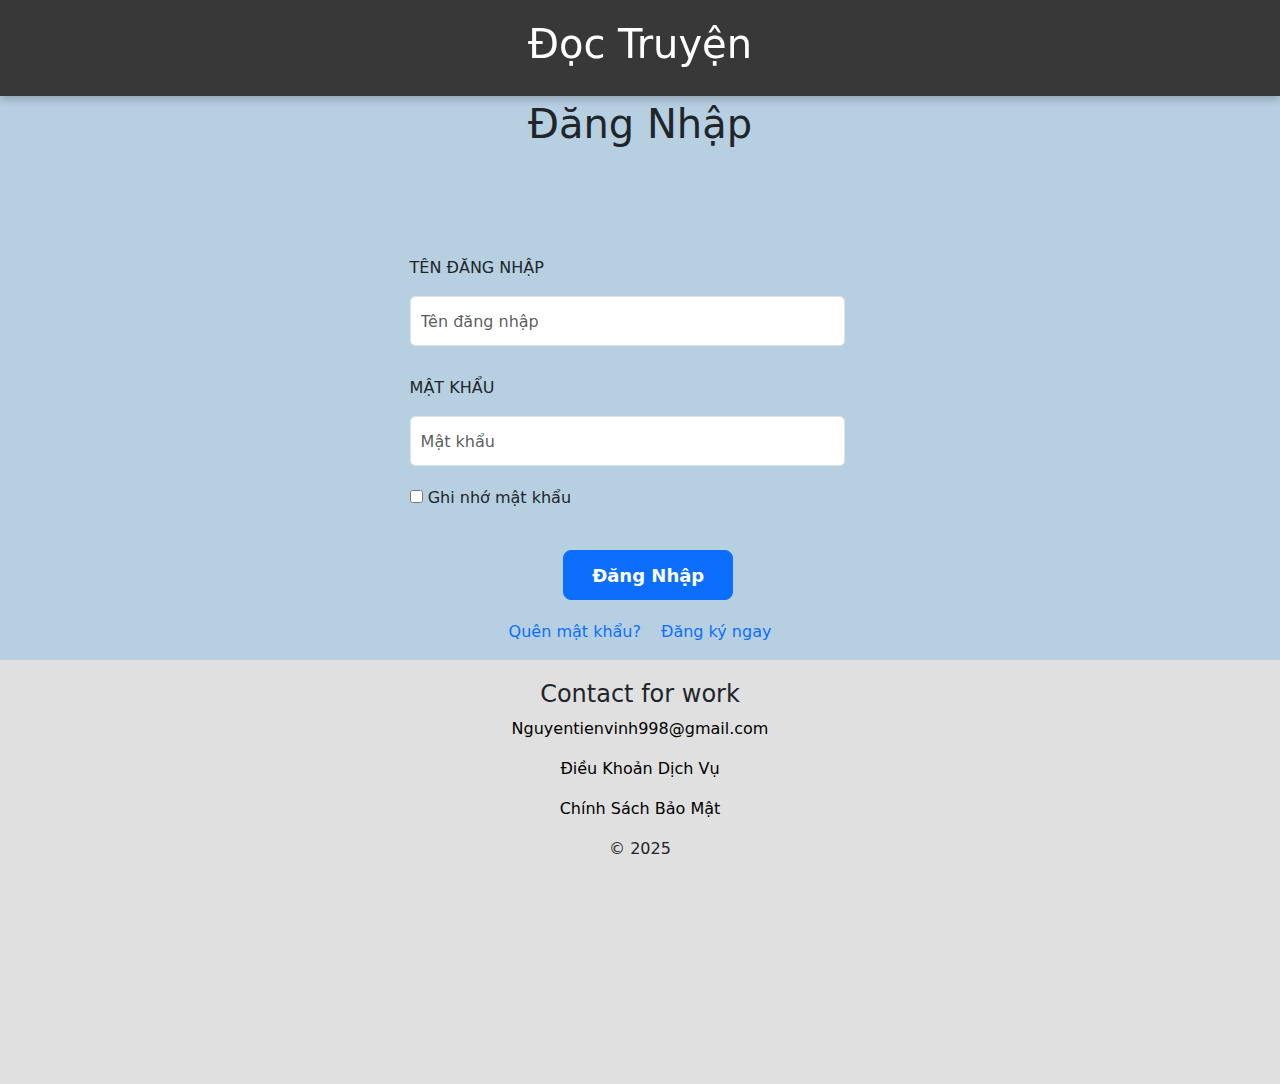
<file: login.html>
<!DOCTYPE html>
<html lang="en">
  <head>
    <meta charset="UTF-8" />
    <meta name="viewport" content="width=device-width, initial-scale=1.0" />
    <link rel="stylesheet" href="dangnhap.css" />
    <title>Login</title>
    <link
      href="https://cdn.jsdelivr.net/npm/bootstrap@5.3.3/dist/css/bootstrap.min.css"
      rel="stylesheet"
    />
  </head>
  <body>
    <header>
      <h1><a href="index.html">Đọc Truyện</a></h1>
    </header>
    <div class="chung">
      <section class="login">
        <div class="container">
          <h1 class="display-6">Đăng Nhập</h1>
        </div>
      </section>
      <div class="ten">
        <p>TÊN ĐĂNG NHẬP</p>
        <input
          id="username"
          type="text"
          class="form-control"
          placeholder="Tên đăng nhập"
          aria-label="Username"
        />
      </div>
      <div class="matkhau">
        <p>MẬT KHẨU</p>
        <input
          id="password"
          type="text"
          class="form-control"
          placeholder="Mật khẩu"
          aria-label="Password"
        />
      </div>
      <div class="checkbox">
        <form action="/action_page.php">
          <input
            type="checkbox"
            id="remember"
            name="remember"
            value="matkhau"
          />
          <label for="remember">Ghi nhớ mật khẩu</label>
        </form>
      </div>
      <div class="button">
        <button id="nut" type="button" class="btn btn-primary">
          <a href="#" class="text-white">Đăng Nhập</a>
        </button>
      </div>
      <div class="duoi">
        <div class="quenmk">
          <p>
            <a href="#">Quên mật khẩu?</a>
          </p>
        </div>
        <div class="dangky">
          <p>
            <a href="#">Đăng ký ngay</a>
          </p>
        </div>
      </div>
    </div>
    <footer>
      <h4>Contact for work</h4>
      <p><a href="#">Nguyentienvinh998@gmail.com</a></p>
      <p><a href="#">Điều Khoản Dịch Vụ</a></p>
      <p><a href="#">Chính Sách Bảo Mật</a></p>
      <p>© 2025</p>
      <div class="map">
        <iframe
          src="https://www.google.com/maps/embed?pb=!1m18!1m12!1m3!1d3917.0830604641365!2d106.84215797543152!3d10.95709828920283!2m3!1f0!2f0!3f0!3m2!1i1024!2i768!4f13.1!3m3!1m2!1s0x3174dd3f89271c25%3A0xf0041486f98a7d30!2zTWluZFggVGVjaG5vbG9neSBTY2hvb2wgKFBo4bqhbSBWxINuIFRodeG6rW4p!5e0!3m2!1sen!2s!4v1752159857912!5m2!1sen!2s"
          width="400"
          height="200"
          style="border: 0"
          allowfullscreen=""
          loading="lazy"
          referrerpolicy="no-referrer-when-downgrade"
        ></iframe>
      </div>
    </footer>
  </body>
</html>
</file>
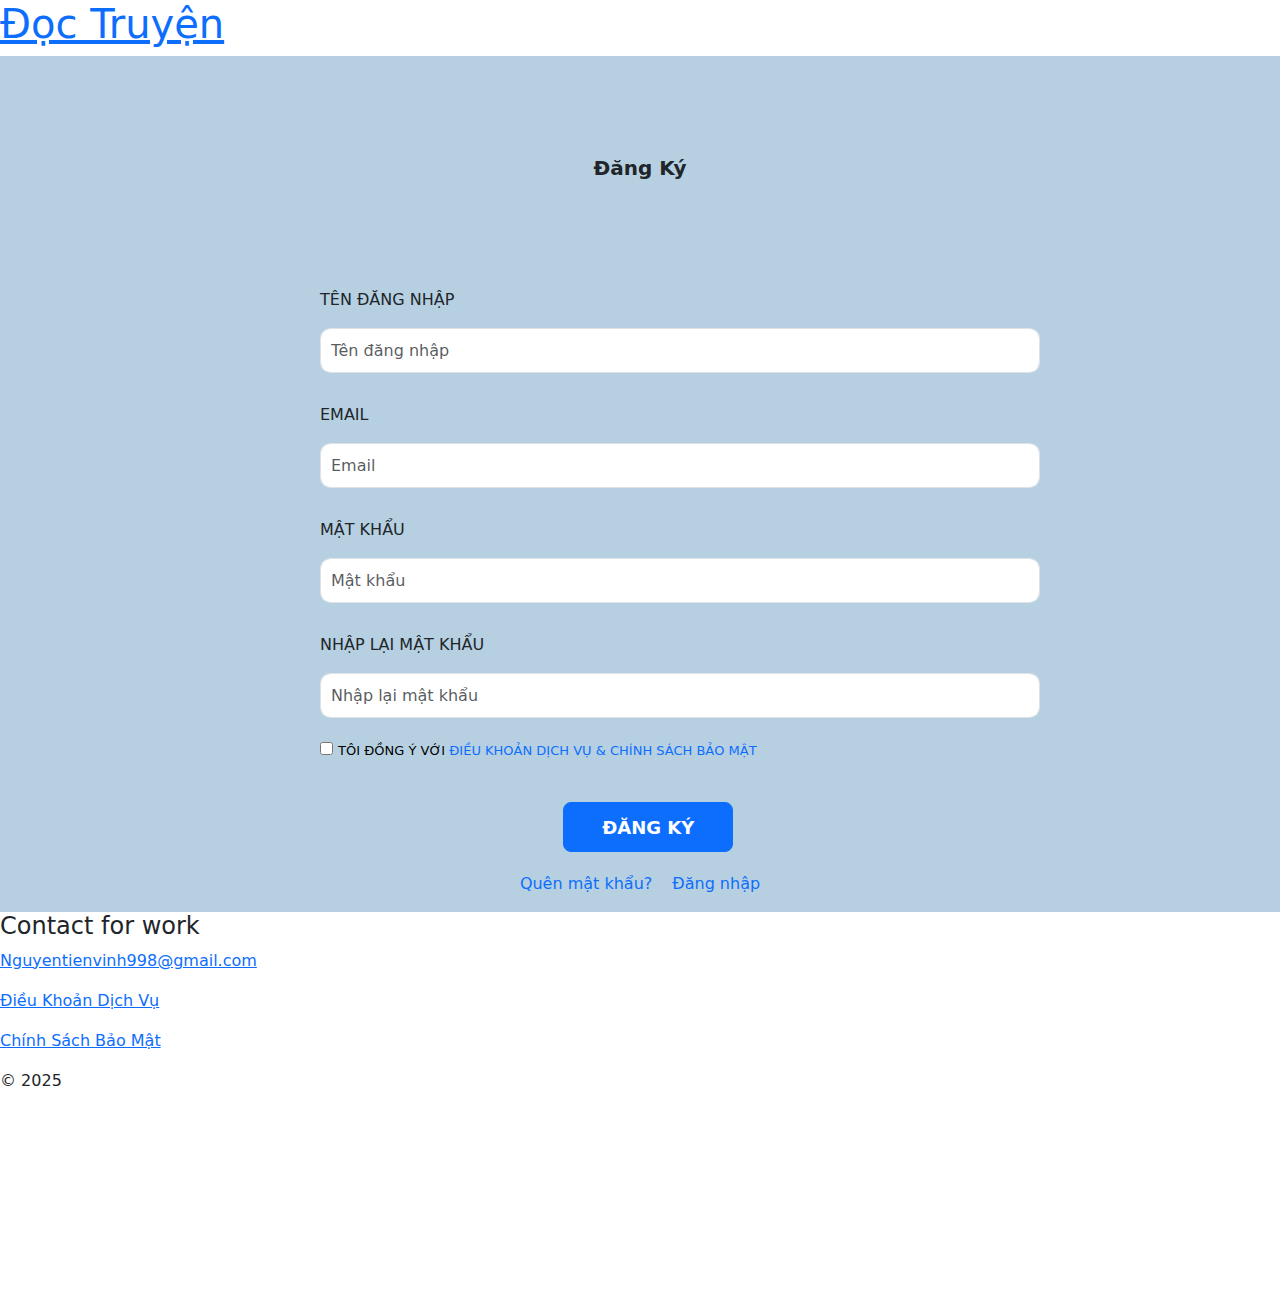
<file: register.html>
<!DOCTYPE html>
<html lang="en">
  <head>
    <meta charset="UTF-8" />
    <meta name="viewport" content="width=device-width, initial-scale=1.0" />
    <link rel="stylesheet" href="dangky.css" />
    <title>Login</title>
    <link
      href="https://cdn.jsdelivr.net/npm/bootstrap@5.3.3/dist/css/bootstrap.min.css"
      rel="stylesheet"
    />
  </head>
  <body>
    <header>
      <h1><a href="index.html">Đọc Truyện</a></h1>
    </header>
    <div class="chung">
      <section class="login">
        <div class="container">
          <h5>Đăng Ký</h5>
        </div>
      </section>
      <div class="ten">
        <p>TÊN ĐĂNG NHẬP</p>
        <input
          id="username"
          type="text"
          class="form-control"
          placeholder="Tên đăng nhập"
          aria-label="Username"
        />
      </div>
      <div class="email">
        <p>EMAIL</p>
        <input
          id="email"
          type="text"
          class="form-control"
          placeholder="Email"
          aria-label="Email"
        />
      </div>
      <div class="matkhau">
        <p>MẬT KHẨU</p>
        <input
          id="password"
          type="text"
          class="form-control"
          placeholder="Mật khẩu"
          aria-label="Password"
        />
      </div>
      <div class="nhaplai">
        <p>NHẬP LẠI MẬT KHẨU</p>
        <input
          id="password"
          type="text"
          class="form-control"
          placeholder="Nhập lại mật khẩu"
          aria-label="Password"
        />
      </div>
      <div class="checkbox">
        <form action="/action_page.php">
          <input
            type="checkbox"
            id="remember"
            name="remember"
            value="matkhau"
          />
          <label for="remember"
            >TÔI ĐỒNG Ý VỚI<a href="#">
              ĐIỀU KHOẢN DỊCH VỤ & CHÍNH SÁCH BẢO MẬT</a
            ></label
          >
        </form>
      </div>
      <div class="button">
        <button id="nut" type="button" class="btn btn-primary">
          <a href="#" class="text-white">ĐĂNG KÝ</a>
        </button>
      </div>
      <div class="duoi">
        <div class="quenmk">
          <p>
            <a href="#">Quên mật khẩu?</a>
          </p>
        </div>
        <div class="dangky">
          <p>
            <a href="#">Đăng nhập</a>
          </p>
        </div>
      </div>
    </div>
    <footer>
      <h4>Contact for work</h4>
      <p><a href="#">Nguyentienvinh998@gmail.com</a></p>
      <p><a href="#">Điều Khoản Dịch Vụ</a></p>
      <p><a href="#">Chính Sách Bảo Mật</a></p>
      <p>© 2025</p>
      <div class="map">
        <iframe
          src="https://www.google.com/maps/embed?pb=!1m18!1m12!1m3!1d3917.0830604641365!2d106.84215797543152!3d10.95709828920283!2m3!1f0!2f0!3f0!3m2!1i1024!2i768!4f13.1!3m3!1m2!1s0x3174dd3f89271c25%3A0xf0041486f98a7d30!2zTWluZFggVGVjaG5vbG9neSBTY2hvb2wgKFBo4bqhbSBWxINuIFRodeG6rW4p!5e0!3m2!1sen!2s!4v1752159857912!5m2!1sen!2s"
          width="400"
          height="200"
          style="border: 0"
          allowfullscreen=""
          loading="lazy"
          referrerpolicy="no-referrer-when-downgrade"
        ></iframe>
      </div>
    </footer>
  </body>
</html>
</file>
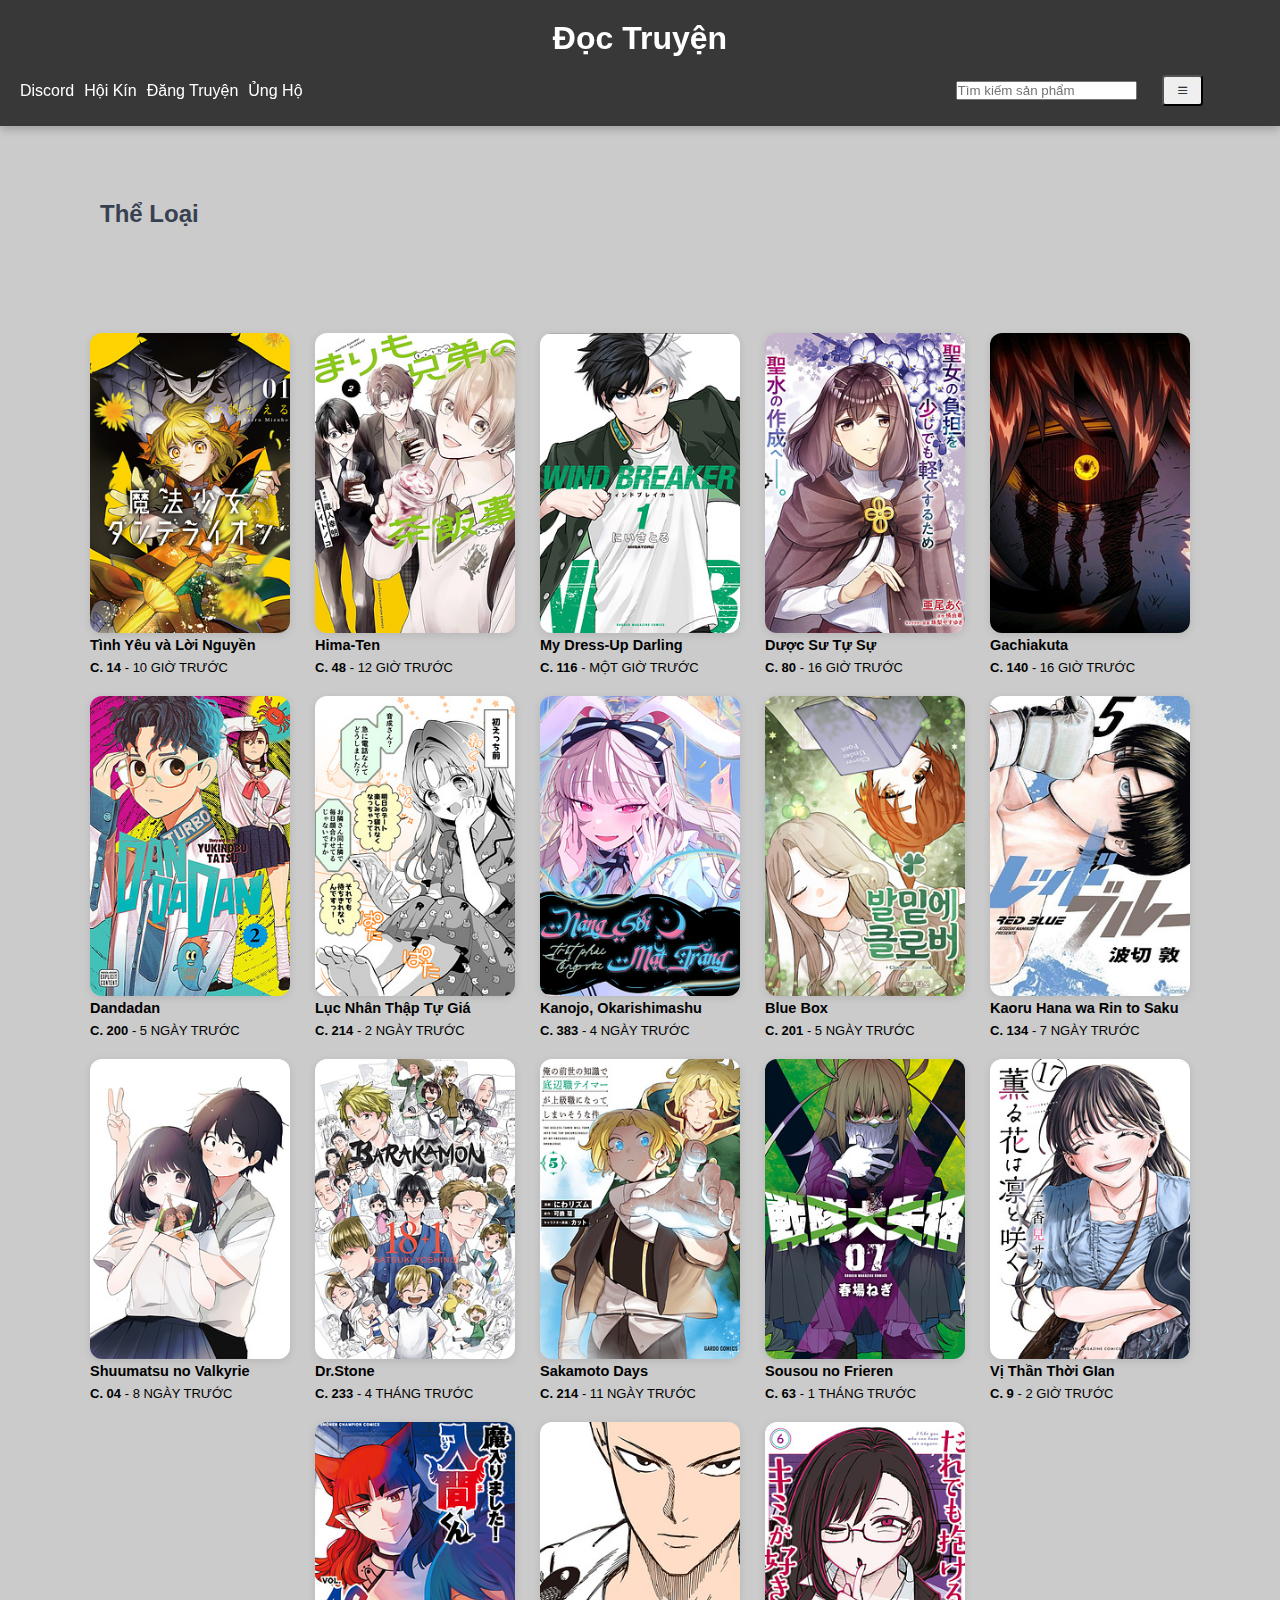
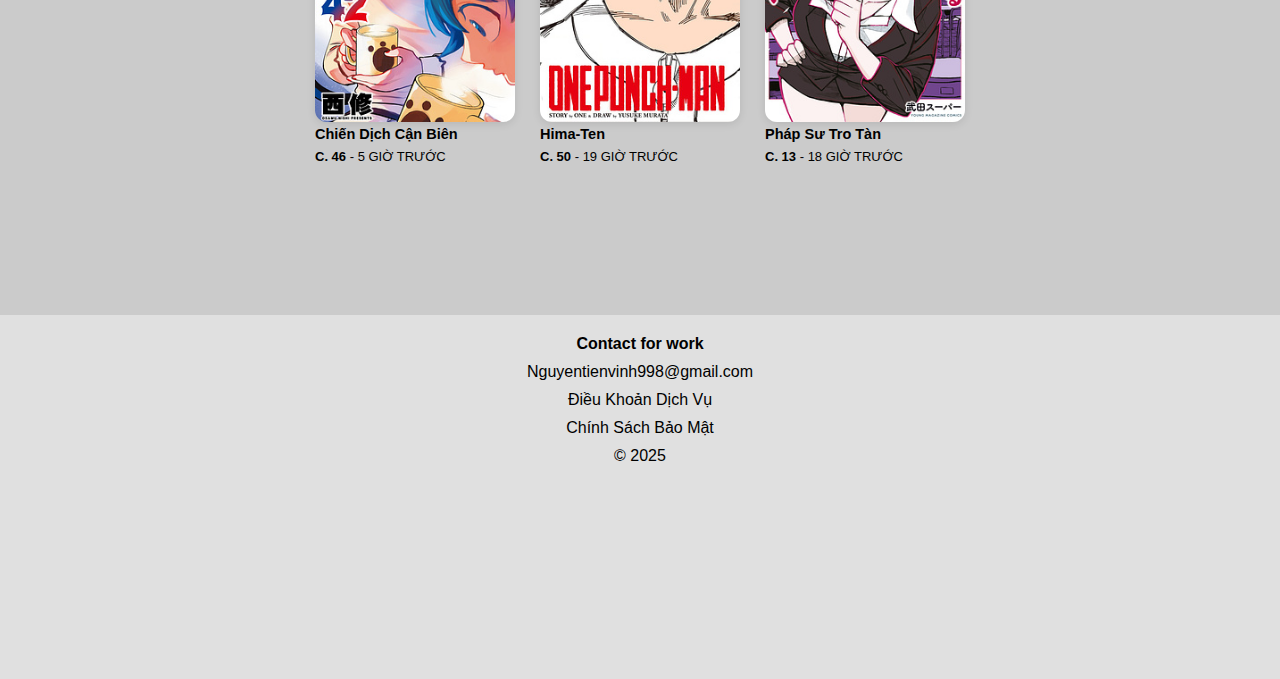
<file: theloai.html>
<!DOCTYPE html>
<html lang="en">
  <head>
    <meta charset="UTF-8" />
    <meta name="viewport" content="width=device-width, initial-scale=1.0" />
    <link rel="stylesheet" href="theloai.css" />
    <title>Manga</title>
    <link
      href="https://cdn.jsdelivr.net/npm/bootstrap-icons@1.10.5/font/bootstrap-icons.css"
      rel="stylesheet"
    />
  </head>
  <body>
    <header>
      <h1><a href="index.html">Đọc Truyện</a></h1>
      <div class="contact">
        <a href="">Discord</a>
        <a href="">Hội Kín</a>
        <a href="">Đăng Truyện</a>
        <a href="">Ủng Hộ</a>
      </div>
      <div class="header-container">
        <form class="d-flex" role="search" id="search1">
          <input
            class="form-control me-2 custom-search-box"
            type="search"
            placeholder="Tìm kiếm sản phẩm"
            aria-label="Search"
          />
        </form>
        <div class="dropdown">
          <button class="btn-dropdown"><i class="bi bi-list"></i></button>
          <div class="dropdown-content">
            <a href="register.html">Đăng Ký</a>
            <a href="login.html">Đăng Nhập</a>
            <a href="theloai.html">Thể Loại</a>
          </div>
        </div>
      </div>
    </header>
    <h2 class="container-title">Thể Loại</h2>
    <div class="container">
      <a href="body.html">
        <div class="product">
          <img src="./image/sp1.jpg" alt="SP1" />
          <p>Tình Yêu và Lời Nguyền</p>
          <span class="chap"><b>C. 14</b> - 10 GIỜ TRƯỚC</span>
        </div>
      </a>
      <a href="body.html">
        <div class="product">
          <img src="./image/sp2.jpg" alt="SP2" />
          <p>Hima-Ten</p>
          <span class="chap"><b>C. 48</b> - 12 GIỜ TRƯỚC</span>
        </div>
      </a>
      <a href="body.html">
        <div class="product">
          <img src="./image/sp3.jpg" alt="SP3" />
          <p>My Dress-Up Darling</p>
          <span class="chap"><b>C. 116</b> - MỘT GIỜ TRƯỚC</span>
        </div>
      </a>
      <a href="body.html">
        <div class="product">
          <img src="./image/sp4.jpg" alt="SP4" />
          <p>Dược Sư Tự Sự</p>
          <span class="chap"><b>C. 80</b> - 16 GIỜ TRƯỚC</span>
        </div>
      </a>
      <a href="body.html">
        <div class="product">
          <img src="./image/sp5.jpg" alt="SP5" />
          <p>Gachiakuta</p>
          <span class="chap"><b>C. 140</b> - 16 GIỜ TRƯỚC</span>
        </div>
      </a>
      <a href="body.html">
        <div class="product">
          <img src="./image/sp6.jpg" alt="SP6" />
          <p>Dandadan</p>
          <span class="chap"><b>C. 200</b> - 5 NGÀY TRƯỚC</span>
        </div>
      </a>
      <a href="body.html">
        <div class="product">
          <img src="./image/sp7.jpg" alt="SP7" />
          <p>Lục Nhân Thập Tự Giá</p>
          <span class="chap"><b>C. 214</b> - 2 NGÀY TRƯỚC</span>
        </div>
      </a>
      <a href="body.html">
        <div class="product">
          <img src="./image/sp8.jpg" alt="SP8" />
          <p>Kanojo, Okarishimashu</p>
          <span class="chap"><b>C. 383</b> - 4 NGÀY TRƯỚC</span>
        </div>
      </a>
      <a href="body.html">
        <div class="product">
          <img src="./image/sp9.jpg" alt="SP9" />
          <p>Blue Box</p>
          <span class="chap"><b>C. 201</b> - 5 NGÀY TRƯỚC</span>
        </div>
      </a>
      <a href="body.html">
        <div class="product">
          <img src="./image/sp10.jpg" alt="SP10" />
          <p>Kaoru Hana wa Rin to Saku</p>
          <span class="chap"><b>C. 134</b> - 7 NGÀY TRƯỚC</span>
        </div>
      </a>
      <a href="body.html">
        <div class="product">
          <img src="./image/sp11.jpg" alt="SP11" />
          <p>Shuumatsu no Valkyrie</p>
          <span class="chap"><b>C. 04</b> - 8 NGÀY TRƯỚC</span>
        </div>
      </a>
      <a href="body.html">
        <div class="product">
          <img src="./image/sp12.jpg" alt="SP12" />
          <p>Dr.Stone</p>
          <span class="chap"><b>C. 233</b> - 4 THÁNG TRƯỚC</span>
        </div>
      </a>
      <a href="body.html">
        <div class="product">
          <img src="./image/sp13.jpg" alt="SP13" />
          <p>Sakamoto Days</p>
          <span class="chap"><b>C. 214</b> - 11 NGÀY TRƯỚC</span>
        </div>
      </a>
      <a href="body.html">
        <div class="product">
          <img src="./image/sp14.jpg" alt="SP14" />
          <p>Sousou no Frieren</p>
          <span class="chap"><b>C. 63</b> - 1 THÁNG TRƯỚC</span>
        </div>
      </a>
      <a href="body.html">
        <div class="product">
          <img src="./image/1.jpg" alt="SP14" />
          <p>Vị Thần Thời GIan</p>
          <span class="chap"><b>C. 9</b> - 2 GIỜ TRƯỚC</span>
        </div>
      </a>
      <a href="body.html">
        <div class="product">
          <img src="./image/2.jpg" alt="SP14" />
          <p>Chiến Dịch Cận Biên</p>
          <span class="chap"><b>C. 46</b> - 5 GIỜ TRƯỚC</span>
        </div>
      </a>
      <a href="body.html">
        <div class="product">
          <img src="./image/3.jpg" alt="SP14" />
          <p>Hima-Ten</p>
          <span class="chap"><b>C. 50</b> - 19 GIỜ TRƯỚC</span>
        </div>
      </a>
      <a href="body.html">
        <div class="product">
          <img src="./image/4.jpg" alt="SP14" />
          <p>Pháp Sư Tro Tàn</p>
          <span class="chap"><b>C. 13</b> - 18 GIỜ TRƯỚC</span>
        </div>
      </a>
    </div>
    <footer>
      <div class="footer-container">
        <h4>Contact for work</h4>
        <p><a href="#">Nguyentienvinh998@gmail.com</a></p>
        <p><a href="#">Điều Khoản Dịch Vụ</a></p>
        <p><a href="#">Chính Sách Bảo Mật</a></p>
        <p>© 2025</p>
        <div class="map">
          <iframe
            src="https://www.google.com/maps/embed?pb=!1m18!1m12!1m3!1d3917.0830604641365!2d106.84215797543152!3d10.95709828920283!2m3!1f0!2f0!3f0!3m2!1i1024!2i768!4f13.1!3m3!1m2!1s0x3174dd3f89271c25%3A0xf0041486f98a7d30!2zTWluZFggVGVjaG5vbG9neSBTY2hvb2wgKFBo4bqhbSBWxINuIFRodeG6rW4p!5e0!3m2!1sen!2s!4v1752159857912!5m2!1sen!2s"
            width="400"
            height="200"
            style="border: 0"
            allowfullscreen=""
            loading="lazy"
            referrerpolicy="no-referrer-when-downgrade"
          ></iframe>
        </div>
      </div>
    </footer>
  </body>
</html>
</file>
<file: dangnhap.css>
.login {
  padding: 100px 0;
  text-align: center;
}
html {
  background-color: #b6d0e2;
}
.chung {
  background-color: #b6d0e2;
}
header {
  background-color: #383838;
  text-align: center;
  padding: 20px 0;
  box-shadow: 0px 4px 8px rgba(0, 0, 0, 0.2);
  position: fixed;
  width: 100%;
  top: 0%;
  z-index: 20;
}
header a {
  text-decoration: none;
  color: white;
}
* {
  margin: 0;
  padding: 0;
  box-sizing: border-box;
}
.ten {
  display: block;
  margin-left: 32%;
}
#username {
  width: 50%;
  height: 50px;
  border-radius: 5px;
  padding-left: 10px;
}
#password {
  width: 50%;
  height: 50px;
  border-radius: 5px;
  padding-left: 10px;
}
.matkhau {
  display: block;
  margin-left: 32%;
  margin-top: 30px;
}
.checkbox {
  margin-left: 32%;
  margin-top: 20px;
}
.button {
  display: flex;
  align-items: center;
  margin-left: 44%;
  margin-top: 40px;
  /* padding: 25px; */
}
button a {
  text-decoration: none;
  font-size: 18px;
  font-weight: bold;
}
#nut {
  width: 170px;
  height: 50px;
  border-radius: 0.5rem;
}
.duoi {
  display: flex;
  justify-content: center;
  margin-top: 20px;
  gap: 20px;
}
.duoi a {
  text-decoration: none;
  color: rgb(13, 110, 253);
}
footer {
  position: relative;
  background-color: #e0e0e0;
  text-align: center;
  padding-top: 20px;
}
footer a {
  text-decoration: none;
  color: black;
}
@media screen and (max-width: 768px) {
  header {
    padding: 12px 0;
    font-size: 18px;
  }
  .ten,
  .matkhau,
  .checkbox {
    margin-left: 0;
    width: 100%;
    padding: 0 10px;
  }
  #username,
  #password {
    width: 100%;
    min-width: 0;
    font-size: 1rem;
  }
  .button {
    margin-left: 0;
    justify-content: center;
    margin-top: 30px;
  }
  #nut {
    width: 20%;
    height: 45px;
    font-size: 16px;
  }
  .duoi {
    gap: 10px;
    margin-top: 15px;
  }
  .login {
    font-size: 17px;
    text-align: center;
  }
  footer {
    padding-top: 12px;
    font-size: 14px;
  }
}
</file>
<file: dangky.css>
.login {
  padding: 100px 0;
  text-align: center;
}
html {
  background-color: #b6d0e2;
}
.chung {
  background-color: #b6d0e2;
}
* {
  margin: 0;
  padding: 0;
  box-sizing: border-box;
}
.ten {
  display: block;
  margin-left: 25%;
}
#username {
  width: 75%;
  height: 45px;
  border-radius: 10px;
  padding-left: 10px;
}
#password {
  width: 75%;
  height: 45px;
  border-radius: 10px;
  padding-left: 10px;
}
.matkhau {
  display: block;
  margin-left: 25%;
  margin-top: 30px;
}
.nhaplai {
  display: block;
  margin-left: 25%;
  margin-top: 30px;
}
#email {
  width: 75%;
  height: 45px;
  border-radius: 10px;
  padding-left: 10px;
}
.email {
  display: block;
  margin-left: 25%;
  margin-top: 30px;
}
.checkbox {
  margin-left: 25%;
  margin-top: 20px;
}
.checkbox a {
  text-decoration: none;
  color: rgb(13, 110, 253);
}
.checkbox label {
  font-size: 13px;
  color: #000;
}
.button {
  display: flex;
  align-items: center;
  margin-left: 44%;
  margin-top: 40px;
  /* padding: 25px; */
}
button a {
  text-decoration: none;
  font-size: 18px;
  font-weight: bold;
}
#nut {
  width: 170px;
  height: 50px;
  border-radius: 0.5rem;
}
.duoi {
  display: flex;
  justify-content: center;
  margin-top: 20px;
  gap: 20px;
}
.duoi a {
  text-decoration: none;
  color: rgb(13, 110, 253);
}
.container h5 {
  font-size: 20px;
  font-weight: bold;
}
</file>
<file: theloai.css>
* {
  margin: 0;
  padding: 0;
  box-sizing: border-box;
}
body {
  background-color: #cbcbcb;
  margin: 0px;
  font-family: "Segoe UI", sans-serif;
}
header {
  background-color: #383838;
  text-align: center;
  padding: 20px 0;
  box-shadow: 0px 4px 8px rgba(0, 0, 0, 0.2);
  position: fixed;
  width: 100%;
  top: 0%;
  z-index: 20;
}
header a {
  text-decoration: none;
  color: white;
}
.header-container {
  display: flex;
  justify-content: flex-end;
  align-items: center;
}
.contact {
  display: flex;
  position: relative;
  justify-content: flex-start;
  align-items: flex-start;
  padding: 0 20px;
  top: 25px;
  gap: 10px;
}
.contact a {
  text-decoration: none;
  color: #fff;
}
.contact a:hover {
  color: #fff;
}
.dropdown {
  position: relative;
  right: 6%;
  z-index: 10;
}
.btn-dropdown {
  display: flex;
  left: 7%;
  padding: 6px 12px;
  border-radius: 10%;
}
.dropdown-content {
  display: none;
  position: absolute;
  background-color: #fff;
  min-width: 120px;
  flex-wrap: wrap;
  padding: 12px 16px;
  border: 3px solid rgba(0, 0, 0, 0.2);
  border-radius: 7%;
}
.dropdown-content a {
  color: black;
  text-decoration: none;
  display: block;
  padding: 2px 0;
}
.dropdown-content a:hover {
  color: cyan;
}
.dropdown:hover .dropdown-content {
  display: block;
}
#search1 {
  position: relative;
  right: 8%;
  border-radius: 6%;
}
.search-input {
  width: 300px;
  border-radius: 2%;
}
.container {
  display: flex;
  flex-wrap: wrap;
  justify-content: center;
  gap: 15px;
  margin-top: 100px;
  background-color: #cbcbcb;
  margin-bottom: 150px;
}
.product p {
  font-weight: bolder;
  font-size: 14.5px;
  position: relative;
  top: 0px;
}
.container-title {
  display: flex;
  color: rgb(55, 65, 81);
  margin-left: 100px;
  margin-top: 200px;
}
.product .chap {
  font-size: small;
  position: relative;
  bottom: -5px;
}
.product {
  margin: 5px;
  width: 200px;
  position: relative;
  transition: 0.3s;
}
.product:hover {
  transform: scale(1.1);
}
.product img {
  width: 200px;
  height: 300px;
  object-fit: cover;
  box-shadow: 0px 2px 8px rgba(0, 0, 0, 0.1);
  border-radius: 12px;
}
.container a {
  text-decoration: none;
  color: black;
}
footer a {
  text-decoration: none;
  color: black;
}
.footer-container {
  display: flex;
  flex-direction: column;
  background-color: #e0e0e0;
  text-align: center;
  padding-top: 20px;
  gap: 10px;
}
</file>
